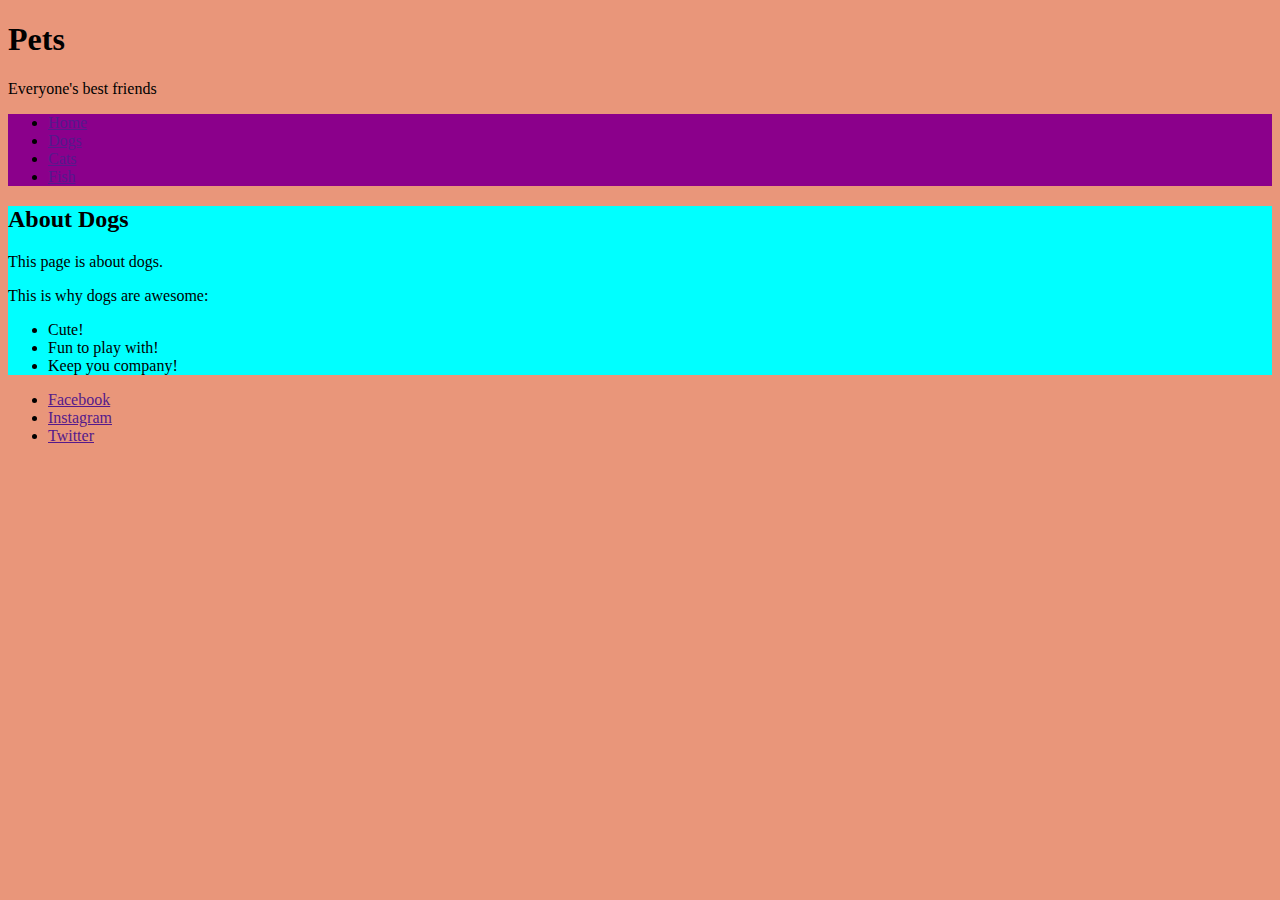
<file: index.html>
<!DOCTYPE html>
<html lang="en">

<head>
    <meta charset="UTF-8" />
    <meta name="viewport" content="width=device-width, initial-scale=1.0" />
    <title>HTML Exersice 6</title>
    <link href="styles.css" rel="stylesheet" type="text/css">
</head>

<body class="pets-style">
    <header>
        <h1>Pets</h1>
            <p>Everyone's best friends</p>
            <nav class="pets-list">
                <ul>
                    <li>
                        <a href="">Home</a>
                    </li>
                    <li>
                        <a href="">Dogs</a>
                    </li>
                    <li>
                        <a href="">Cats</a>
                    </li>
                    <li>
                        <a href="">Fish</a>
                    </li>
                </ul>
            </nav>
    </header>

    <main class="pets-main">
        <article>
            <h2>About Dogs</h2>
            <p>This page is about dogs.</p>
            <p>This is why dogs are awesome:</p>
                <nav>
                    <ul>
                        <li>
                            Cute!
                        </li>
                        <li>
                            Fun to play with!
                        </li>
                        <li>
                            Keep you company!
                        </li>
                    </ul>
                </nav>
        </article>
    </main>

    <footer>
            <nav>
                <ul>
                    <li>
                        <a href="">Facebook</a>
                    </li>
                    <li>
                        <a href="">Instagram</a>
                    </li>
                    <li>
                        <a href="">Twitter</a>
                    </li>
                </ul>
            </nav>
    </footer>
</body>
</html>
</file>
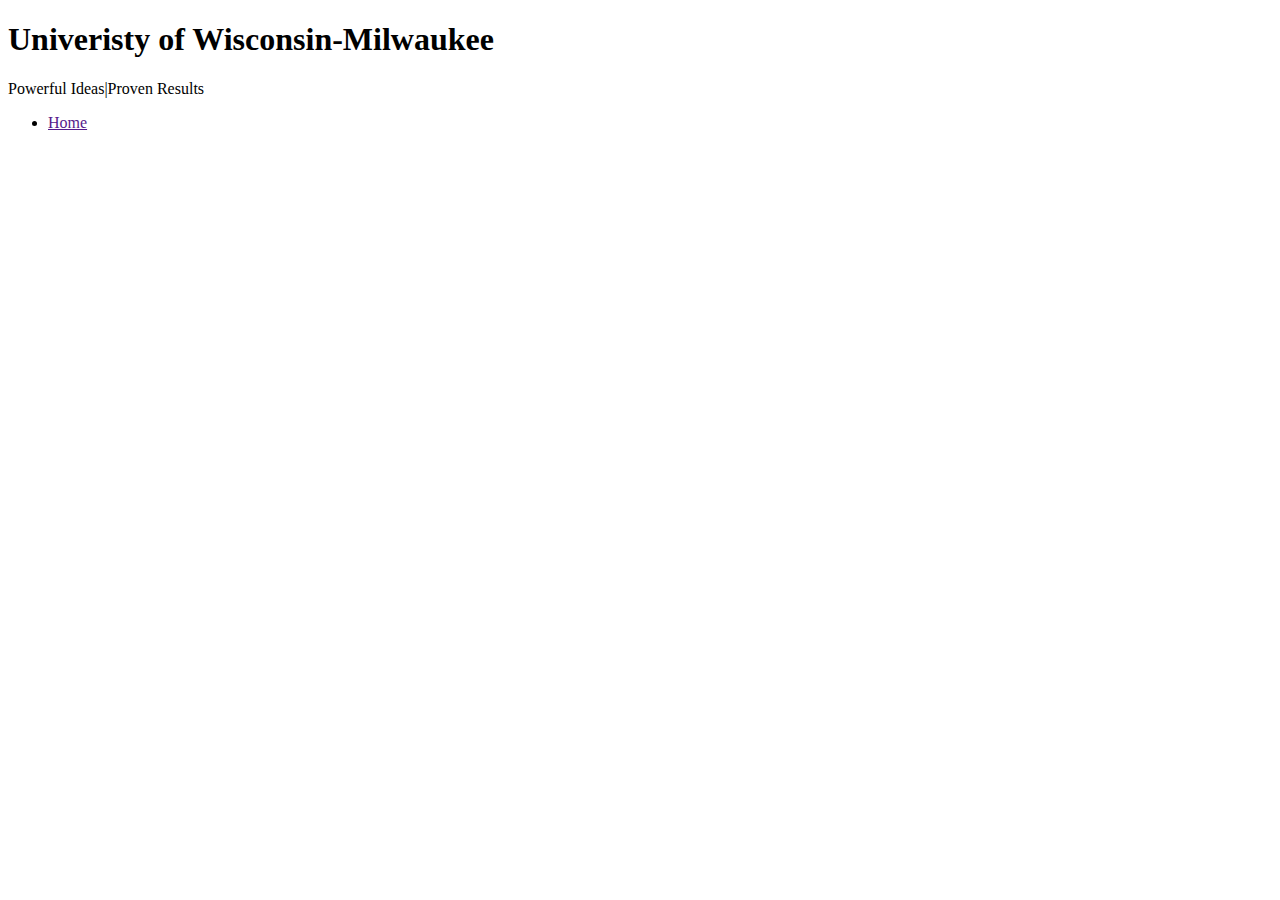
<file: uwm.html>
<!DOCTYPE html>
<html lang="en">

<head>
    <meta charset="UTF-8" />
    <meta name="viewport" content="width=device-width, initial-scale=1.0" />
    <title>Section Tags</title>
</head>
<body>
    <header>
        <article>
        <h1>Univeristy of Wisconsin-Milwaukee</h1>
        <p>Powerful Ideas|Proven Results</p>
            <ul>
                <li>
                    <a href="">Home</a>
                </li>
            </ul>
        </article>
    </header>
</body>
</file>
<file: styles.css>
.uwm-header {
    background-color: rgb(186, 199, 223);
}
.uwm-list {
    background-color: aquamarine;
}

.uwm-page-style { 
    background-color: rgb(186, 199, 223);
    font-family: cursive;
}

.uwm-main-style {
    background-color: rgb(54, 195, 195);
}

.uwm-main-section-style {
    background-color: antiquewhite;
}

.uwm-footer {
    background-color: plum;
}

.pets-style {
    background-color: darksalmon;
    font-family: Georgia, 'Times New Roman', Times, serif;
}
.pets-list {
    background-color: darkmagenta;
}

.pets-main {
    background-color: aqua;
}
</file>
